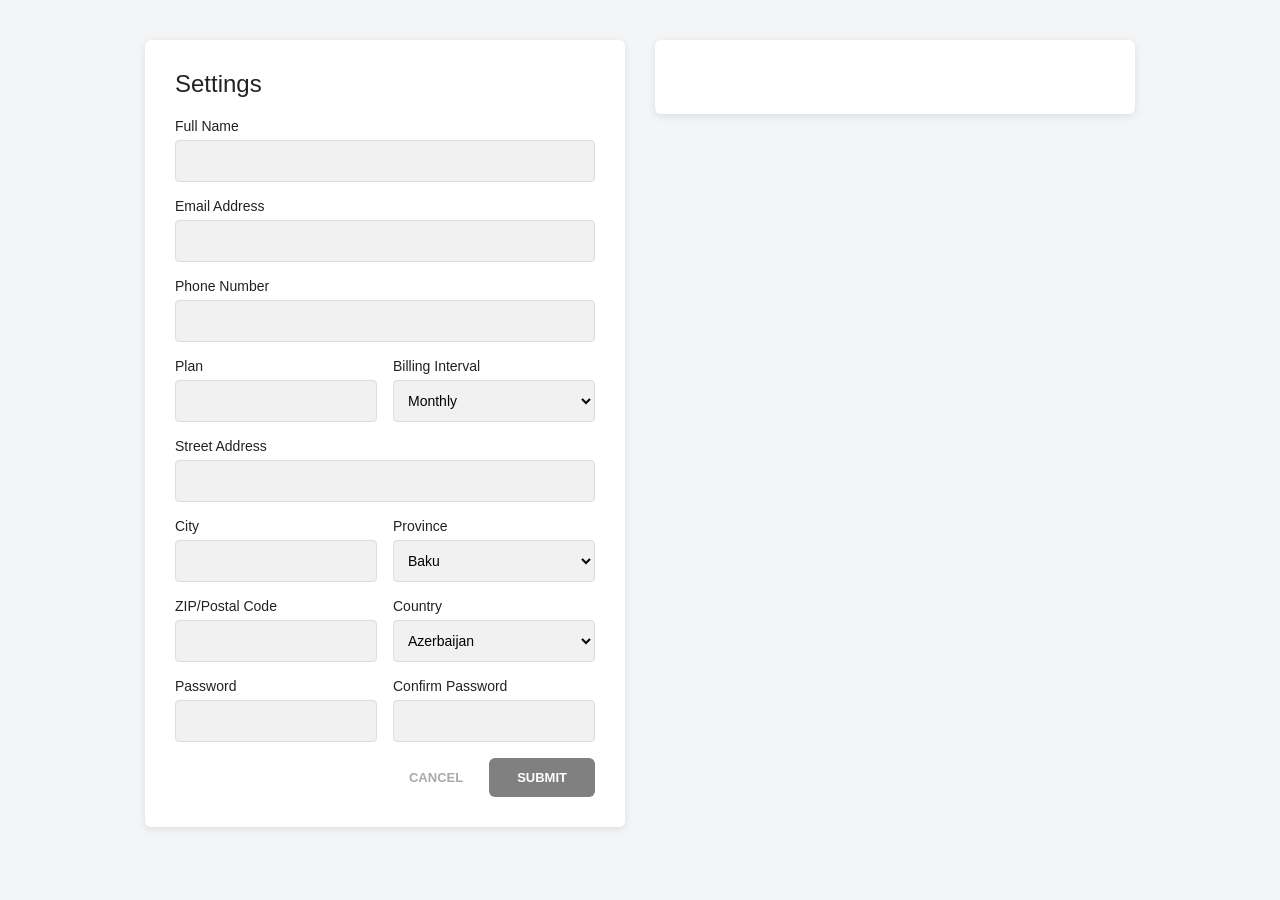
<file: index.html>
<!DOCTYPE html>
<html lang="en">
<head>
    <meta charset="UTF-8">
    <meta name="viewport" content="width=device-width, initial-scale=1.0">
    <title>Settings</title>
    <link rel="stylesheet" href="style.css">
</head>
<body>
    <section id="left-section">
        <h1 id="header">Settings</h1>
        <form>
            <div class="field">
                <label for="l-fullname">Full Name</label>
                <input type="text" id="l-fullname" name="l-fullname">
            </div>

            <div class="field">
                <label for="l-email">Email Address</label>
                <input type="email" id="l-email" name="l-email">
            </div>

            <div class="field">
                <label for="l-phone">Phone Number</label>
                <input type="tel" id="l-phone" name="l-phone">
            </div>

            <div class="row">
                <div class="field">
                    <label for="l-plan">Plan</label>
                    <input type="text" id="l-plan" name="l-plan">
                </div>
                <div class="field">
                    <label for="l-billing">Billing Interval</label>
                    <select id="l-billing" name="l-billing"></select>
                </div>
            </div>

            <div class="field">
                <label for="l-street">Street Address</label>
                <input type="text" id="l-street" name="l-street">
            </div>

            <div class="row">
                <div class="field">
                    <label for="l-city">City</label>
                    <input type="text" id="l-city" name="l-city">
                </div>
                <div class="field">
                    <label for="l-province">Province</label>
                    <select id="l-province" name="l-province"></select>
                </div>
            </div>

            <div class="row">
                <div class="field">
                    <label for="l-zip">ZIP/Postal Code</label>
                    <input type="text" id="l-zip" name="l-zip">
                </div>
                <div class="field">
                    <label for="l-country">Country</label>
                    <select id="l-country" name="l-country"></select>
                </div>
            </div>

            <div class="row">
                <div class="field">
                    <label for="l-password">Password</label>
                    <input type="password" id="l-password" name="l-password">
                </div>
                <div class="field">
                    <label for="l-confirm">Confirm Password</label>
                    <input type="password" id="l-confirm" name="l-confirm">
                </div>
            </div>

            <div class="buttons">
                <button type="reset" id="cancel" class="cancel">Cancel</button>
                <button type="submit" id="submit" class="submit">Submit</button>
            </div>
        </form>
    </section>

    <section id="result-section">
        <h1 id="out-fullname"></h1>
        <h1 id="out-email"></h1>
        <h1 id="out-phone"></h1>
        <h1 id="out-plan"></h1>
        <h1 id="out-billing"></h1>
        <h1 id="out-street"></h1>
        <h1 id="out-city"></h1>
        <h1 id="out-province"></h1>
        <h1 id="out-zip"></h1>
        <h1 id="out-country"></h1>
        <h1 id="out-password"></h1>
    </section>

    <script src="index.js"></script>
</body>
</html>
</file>
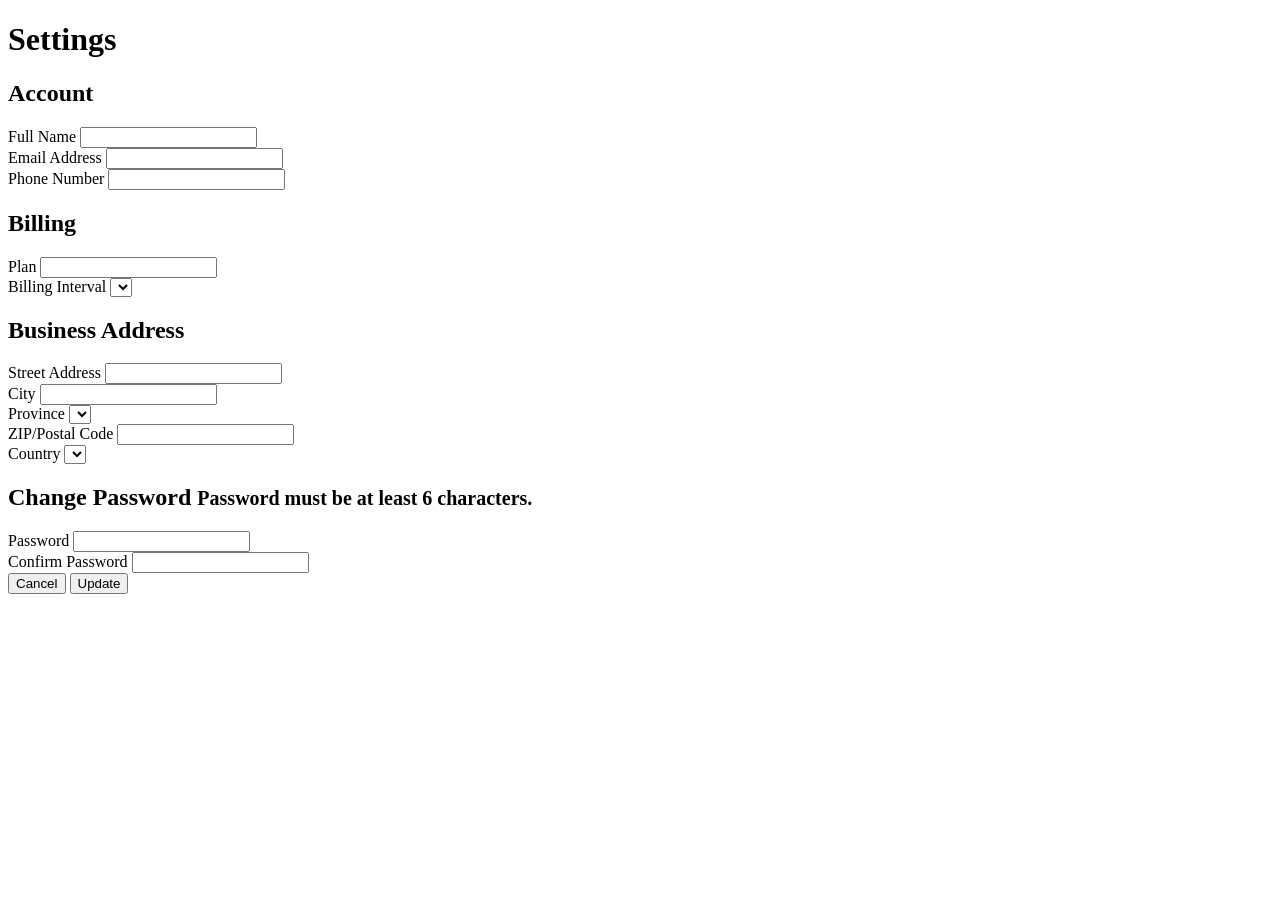
<file: index2.html>
<!DOCTYPE html>
<html lang="en">
<head>
    <meta charset="UTF-8">
    <meta name="viewport" content="width=device-width, initial-scale=1.0">
    <title>Document</title>
</head>
<body>
     <h1>Settings</h1>
        <form>

            <div class="group">
                <h2>Account</h2>
                <div class="group-body">
                    <div class="field">
                        <label for="r-fullname">Full Name</label>
                        <input type="text" id="r-fullname" name="r-fullname">
                    </div>
                    <div class="field">
                        <label for="r-email">Email Address</label>
                        <input type="email" id="r-email" name="r-email">
                    </div>
                    <div class="field half">
                        <label for="r-phone">Phone Number</label>
                        <input type="tel" id="r-phone" name="r-phone">
                    </div>
                </div>
            </div>

            <div class="group">
                <h2>Billing</h2>
                <div class="group-body">
                    <div class="row">
                        <div class="field">
                            <label for="r-plan">Plan</label>
                            <input type="text" id="r-plan" name="r-plan">
                        </div>
                        <div class="field">
                            <label for="r-billing">Billing Interval</label>
                            <select id="r-billing" name="r-billing"></select>
                        </div>
                    </div>
                </div>
            </div>

            <div class="group">
                <h2>Business Address</h2>
                <div class="group-body">
                    <div class="field">
                        <label for="r-street">Street Address</label>
                        <input type="text" id="r-street" name="r-street">
                    </div>
                    <div class="row">
                        <div class="field">
                            <label for="r-city">City</label>
                            <input type="text" id="r-city" name="r-city">
                        </div>
                        <div class="field">
                            <label for="r-province">Province</label>
                            <select id="r-province" name="r-province"></select>
                        </div>
                    </div>
                    <div class="row">
                        <div class="field">
                            <label for="r-zip">ZIP/Postal Code</label>
                            <input type="text" id="r-zip" name="r-zip">
                        </div>
                        <div class="field">
                            <label for="r-country">Country</label>
                            <select id="r-country" name="r-country"></select>
                        </div>
                    </div>
                </div>
            </div>

            <div class="group">
                <h2>Change Password <small>Password must be at least 6 characters.</small></h2>
                <div class="group-body">
                    <div class="row">
                        <div class="field">
                            <label for="r-password">Password</label>
                            <input type="password" id="r-password" name="r-password">
                        </div>
                        <div class="field">
                            <label for="r-confirm-password">Confirm Password</label>
                            <input type="password" id="r-confirm-password" name="r-confirm-password">
                        </div>
                    </div>
                </div>
            </div>

            <div class="buttons">
                <button type="reset" class="cancel">Cancel</button>
                <button type="submit" class="update">Update</button>
            </div>

        </form>
    </section>
</body>
</html>
</file>
<file: style.css>
* {
    box-sizing: border-box;
}

body {
    margin: 0;
    padding: 40px 16px;
    display: flex;
    gap: 30px;
    align-items: flex-start;
    justify-content: center;
    background: #f4f5f7;
    font-family: Arial, sans-serif;
    color: #222;
}

section {
    background: #fff;
    padding: 30px;
    border-radius: 6px;
    box-shadow: 0 2px 8px rgba(0, 0, 0, 0.1);
}

#left-section {
    width: 480px;
}

#right-section {
    width: 700px;
}

h1 {
    margin: 0 0 20px;
    font-weight: 500;
}

/* label + input */
.field {
    flex: 1;
    margin-bottom: 16px;
}

label {
    display: block;
    margin-bottom: 6px;
    font-size: 14px;
}

input,
select {
    width: 100%;
    height: 42px;
    padding: 0 10px;
    border: 1px solid #ddd;
    border-radius: 4px;
    background: #f1f1f1;
    font-size: 14px;
}

input:focus,
select:focus {
    outline: none;
    border-color: #5b8fc7;
    background: #fff;
}

.row {
    display: flex;
    gap: 16px;
}

/* düymələr */
.buttons,
footer {
    display: flex;
    justify-content: flex-end;
    align-items: center;
    gap: 20px;
}

button {
    cursor: pointer;
    border: none;
    font-size: 13px;
    font-weight: bold;
    text-transform: uppercase;
}

.cancel {
    background: none;
    color: #aaa;
}

.submit {
    padding: 12px 28px;
    border-radius: 6px;
    background: #5b8fc7;
    color: #fff;
}


.group {
    display: flex;
    gap: 20px;
    padding-top: 20px;
    margin-bottom: 10px;
    border-top: 1px solid #ddd;
}

.group h2 {
    width: 160px;
    margin: 0;
    font-size: 14px;
}

.group small {
    display: block;
    margin-top: 6px;
    font-size: 11px;
    font-weight: normal;
    font-style: italic;
    color: #aaa;
}

.group-body {
    flex: 1;
}

.half {
    width: 50%;
    flex: none;
}


@media (max-width: 1250px) {
    body {
        flex-direction: column;
        align-items: center;
    }

    #left-section,
    #right-section {
        width: 100%;
        max-width: 700px;
    }
}

@media (max-width: 600px) {
    .row,
    .group {
        flex-direction: column;
        gap: 0;
    }

    .group h2 {
        width: 100%;
        margin-bottom: 12px;
    }

    .half {
        width: 100%;
    }
}



#result-section {
    width: 480px;
}

#result-section h1 {
    margin: 0 0 14px;
    font-size: 20px;
    font-weight: 500;
}

#result-section span {
    font-weight: 700;
    color: #5b8fc7;
}
</file>
